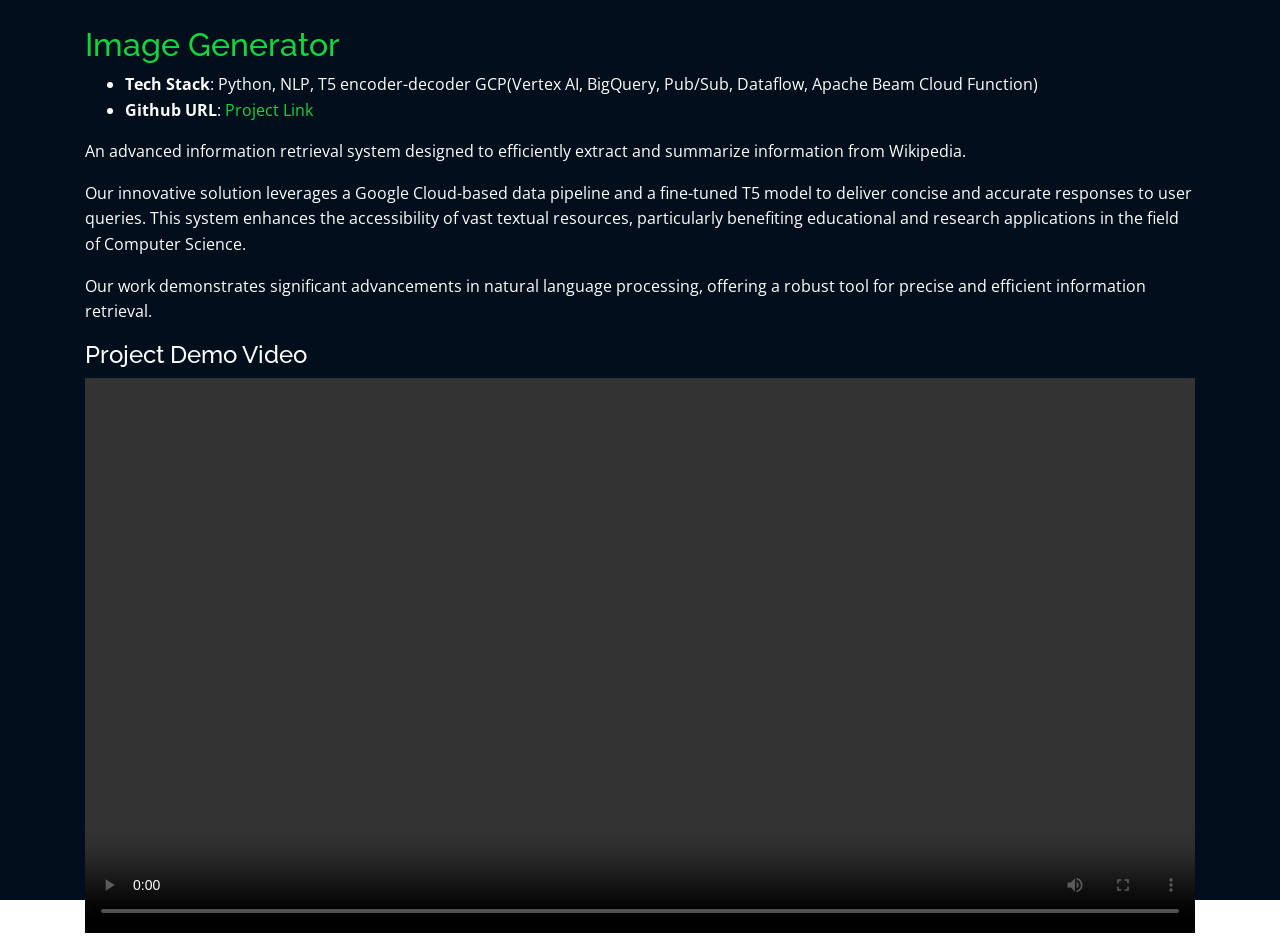
<file: projects/informationretrieval.html>
<!DOCTYPE html>
<html lang="en">
<head>
    <meta charset="utf-8">
    <meta content="width=device-width, initial-scale=1.0" name="viewport">
  
    <title>Image Generator</title>
    <meta content="" name="description">
    <meta content="" name="keywords">
  
    <!-- Favicons -->
    <link href="../assets/img/favicon.png" rel="icon">
    <link href="../assets/img/apple-touch-icon.png" rel="apple-touch-icon">
  
    <!-- Google Fonts -->
    <link href="https://fonts.googleapis.com/css?family=Open+Sans:300,300i,400,400i,600,600i,700,700i|Raleway:300,300i,400,400i,500,500i,600,600i,700,700i" rel="stylesheet">
  
    <!-- Vendor CSS Files -->
    <link href="../assets/vendor/bootstrap/css/bootstrap.min.css" rel="stylesheet">
    <link href="../assets/vendor/icofont/icofont.min.css" rel="stylesheet">
    <link href="../assets/vendor/remixicon/remixicon.css" rel="stylesheet">
    <link href="../assets/vendor/owl.carousel/assets/owl.carousel.min.css" rel="stylesheet">
    <link href="../assets/vendor/boxicons/css/boxicons.min.css" rel="stylesheet">
    <link href="../assets/vendor/venobox/venobox.css" rel="stylesheet">
  
    <!-- Template Main CSS File -->
    <link href="../assets/css/style.css" rel="stylesheet">
  
    <!-- =======================================================
    * Template Name: Personal - v2.2.0
    * Template URL: https://bootstrapmade.com/personal-free-resume-bootstrap-template/
    * Author: BootstrapMade.com
    * License: https://bootstrapmade.com/license/
    ======================================================== -->
</head>
  
<body>
  
<!-- ======= Portfolio Details ======= -->
<main id="main">
  <div id="portfolio-details" class="portfolio-details">
    <div class="container">
      <div class="row">
        <div class="col-lg-12 portfolio-info">
          <br>
          <h2 style="color:#12d640">Image Generator</h2>
          <ul>
            <li><strong>Tech Stack</strong>: Python, NLP, T5 encoder-decoder GCP(Vertex AI, BigQuery, Pub/Sub, Dataflow, Apache Beam Cloud Function)</li>
            <li><strong>Github URL</strong>: <a href="https://github.com/lakshmi-priya-ramisetty/Information-Retrieval" target="_blank">Project Link</a></li>
          </ul>
          <p>An advanced information retrieval system designed to efficiently extract and summarize information from Wikipedia.</p>
          <p>Our innovative solution leverages a Google Cloud-based data pipeline and a fine-tuned T5 model to deliver concise and accurate responses to user queries. This system enhances the accessibility of vast textual resources, particularly benefiting educational and research applications in the field of Computer Science.</p>
          <p>Our work demonstrates significant advancements in natural language processing, offering a robust tool for precise and efficient information retrieval.</p>
          
          <!-- Demo Video -->
          <div class="video-container">
            <h4>Project Demo Video</h4>
            <video width="100%" height="auto" controls>
              <source src="/assets/img/page/demo.mp4" type="video/mp4">
              Your browser does not support the video tag.
            </video>
          </div>
        </div>
      </div>
    </div>
  </div><!-- End Portfolio Details -->
</main><!-- End #main -->
  
<!-- Vendor JS Files -->
<script src="../assets/vendor/jquery/jquery.min.js"></script>
<script src="../assets/vendor/bootstrap/js/bootstrap.bundle.min.js"></script>
<script src="../assets/vendor/jquery.easing/jquery.easing.min.js"></script>
<script src="../assets/vendor/php-email-form/validate.js"></script>
<script src="../assets/vendor/waypoints/jquery.waypoints.min.js"></script>
<script src="../assets/vendor/counterup/counterup.min.js"></script>
<script src="../assets/vendor/owl.carousel/owl.carousel.min.js"></script>
<script src="../assets/vendor/isotope-layout/isotope.pkgd.min.js"></script>
<script src="../assets/vendor/venobox/venobox.min.js"></script>
  
<!-- Template Main JS File -->
<script src="../assets/js/main.js"></script>
  
</body>
</html>
</file>
<file: assets/vendor/venobox/venobox.css>
/* ------ venobox.css --------*/
.vbox-overlay *, .vbox-overlay *:before, .vbox-overlay *:after{
    -webkit-backface-visibility: hidden;
    -webkit-box-sizing:border-box;
    -moz-box-sizing:border-box;
    box-sizing:border-box;
}
.vbox-overlay * { 
    -webkit-backface-visibility: visible;
    backface-visibility: visible;
}
.vbox-overlay{
    display: -webkit-flex;
    display: flex;
    -webkit-flex-direction: column;
    flex-direction: column;
    -webkit-justify-content: center;
    justify-content: center;
    -webkit-align-items: center;
    align-items: center;
    position: fixed;
    left: 0;
    top: 0;
    bottom: 0;
    right: 0;
    z-index: 999999;
}

/* ----- navigation ----- */
.vbox-title{
    width: 100%;
    height: 40px;
    float: left;
    text-align: center;
    line-height: 28px;
    font-size: 12px;
    padding: 6px 50px;
    overflow: hidden;
    position: fixed;
    display: none;
    left: 0;
    z-index: 89;
}
.vbox-close{
    cursor: pointer;
    position: fixed;
    top: -1px;
    right: 0;
    width: 50px;
    height: 40px;
    padding: 6px;
    display: block;
    background-position:10px center;
    overflow: hidden;
    font-size: 24px;
    line-height: 1;
    text-align: center;
    z-index: 99;
}
.vbox-left{
    cursor: pointer;
    position: fixed;
    left: 0;
    height: 40px;
    overflow: hidden;
    line-height: 28px;
    font-size: 12px;
    z-index: 99;
    display: flex;
    align-items:center;
}
.vbox-num{
    display: inline-block;
    margin: 6px 0 6px 15px;
}
/* ----- Social share ----- */
.vbox-share{
    line-height: 28px;
    font-size: 12px;
    overflow: hidden;
    position: fixed;
    left: 0;
    z-index: 98;
    display: flex;
    align-items:center;
    justify-content: center;
    width: 100%;
    text-align: center;
}
.vbox-share svg{
    max-height: 28px;
    width: 28px;
    z-index: 10;
    margin-left: 12px;
    margin-top: 6px;
    margin-bottom: 6px;
    vertical-align: middle;
}


/* ----- navigation ARROWS ----- */
.vbox-next, .vbox-prev{
    position: fixed;
    top: 50%;
    margin-top: -15px;
    overflow: hidden;
    cursor: pointer;
    display: block;
    width: 45px;
    height: 45px;
    z-index: 99;
}
.vbox-next span, .vbox-prev span{
    position: relative;
    width: 20px;
    height: 20px;
    border: 2px solid transparent;
    border-top-color: #B6B6B6;
    border-right-color: #B6B6B6;
    text-indent: -100px;
    position: absolute;
    top: 8px;
    display: block;
}
.vbox-prev{
    left: 15px;
}
.vbox-next{
    right: 15px;
}
.vbox-prev span{
    left: 10px;
    -ms-transform: rotate(-135deg);
    -webkit-transform: rotate(-135deg);
    transform: rotate(-135deg);
}
.vbox-next span{
    -ms-transform: rotate(45deg);
    -webkit-transform: rotate(45deg);
    transform: rotate(45deg);
    right: 10px;
}
/* ------- inline window ------ */
.vbox-inline{
    width: 420px;
    height: 315px;
    height: 70vh;
    padding: 10px;
    background: #fff;
    margin: 0 auto;
    overflow: auto;
    text-align: left;
}
/* ------- Video & iFrames window ------ */
.venoframe{
    max-width: 100%;
    width: 100%;
    border: none;
    width: 100%;
    height: 260px;
    height: 70vh;
}
.venoframe.vbvid{
    height: 260px;
}
@media (min-width: 768px) {
    .venoframe, .vbox-inline{
        width: 90%;
        height: 360px;
        height: 70vh;
    }
    .venoframe.vbvid{
        width: 640px;
        height: 360px;
    }
}
@media (min-width: 992px) {
    .venoframe, .vbox-inline{
        max-width: 1200px;
        width: 80%;
        height: 540px;
        height: 70vh;
    }
    .venoframe.vbvid{
        width: 960px;
        height: 540px;
    }
}
/* 
Please do NOT edit this part! 
or at least read this note: http://i.imgur.com/7C0ws9e.gif
*/
.vbox-open{
    overflow: hidden;
}
.vbox-container{
    position: absolute;
    left: 0;
    right: 0;
    top: 0;
    bottom: 0;
    overflow-x: hidden;
    overflow-y: scroll;
    overflow-scrolling: touch;
    -webkit-overflow-scrolling: touch;
    z-index: 20;
    max-height: 100%;

}

.vbox-content{
    text-align: center;
    float: left;
    width: 100%;
    position: relative;
    overflow: hidden;
    padding: 20px 4%;
}
.vbox-container img{
    max-width: 100%;
    height: auto;
}
.vbox-figlio{
    box-shadow: 0 0 12px rgba(0,0,0,0.19), 0 6px 6px rgba(0,0,0,0.23);
    max-width: 100%;
    text-align: initial;
}
img.vbox-figlio{
    -webkit-user-select: none;
-khtml-user-select: none;
-moz-user-select: none;
-o-user-select: none;
user-select: none;
}
.vbox-content.swipe-left{
    margin-left: -200px !important;
}
.vbox-content.swipe-right{
    margin-left: 200px !important;
}
.vbox-animated{
    webkit-transition: margin 300ms ease-out;
    transition: margin 300ms ease-out;
}

/* ---------- preloader ----------
 * SPINKIT 
 * http://tobiasahlin.com/spinkit/
-------------------------------- */
.sk-double-bounce,.sk-rotating-plane{width:40px;height:40px;margin:40px auto}.sk-rotating-plane{background-color:#333;-webkit-animation:sk-rotatePlane 1.2s infinite ease-in-out;animation:sk-rotatePlane 1.2s infinite ease-in-out}@-webkit-keyframes sk-rotatePlane{0%{-webkit-transform:perspective(120px) rotateX(0) rotateY(0);transform:perspective(120px) rotateX(0) rotateY(0)}50%{-webkit-transform:perspective(120px) rotateX(-180.1deg) rotateY(0);transform:perspective(120px) rotateX(-180.1deg) rotateY(0)}100%{-webkit-transform:perspective(120px) rotateX(-180deg) rotateY(-179.9deg);transform:perspective(120px) rotateX(-180deg) rotateY(-179.9deg)}}@keyframes sk-rotatePlane{0%{-webkit-transform:perspective(120px) rotateX(0) rotateY(0);transform:perspective(120px) rotateX(0) rotateY(0)}50%{-webkit-transform:perspective(120px) rotateX(-180.1deg) rotateY(0);transform:perspective(120px) rotateX(-180.1deg) rotateY(0)}100%{-webkit-transform:perspective(120px) rotateX(-180deg) rotateY(-179.9deg);transform:perspective(120px) rotateX(-180deg) rotateY(-179.9deg)}}.sk-double-bounce{position:relative}.sk-double-bounce .sk-child{width:100%;height:100%;border-radius:50%;background-color:#333;opacity:.6;position:absolute;top:0;left:0;-webkit-animation:sk-doubleBounce 2s infinite ease-in-out;animation:sk-doubleBounce 2s infinite ease-in-out}.sk-chasing-dots .sk-child,.sk-spinner-pulse,.sk-three-bounce .sk-child{background-color:#333;border-radius:100%}.sk-double-bounce .sk-double-bounce2{-webkit-animation-delay:-1s;animation-delay:-1s}@-webkit-keyframes sk-doubleBounce{0%,100%{-webkit-transform:scale(0);transform:scale(0)}50%{-webkit-transform:scale(1);transform:scale(1)}}@keyframes sk-doubleBounce{0%,100%{-webkit-transform:scale(0);transform:scale(0)}50%{-webkit-transform:scale(1);transform:scale(1)}}.sk-wave{margin:40px auto;width:50px;height:40px;text-align:center;font-size:10px}.sk-wave .sk-rect{background-color:#333;height:100%;width:6px;display:inline-block;-webkit-animation:sk-waveStretchDelay 1.2s infinite ease-in-out;animation:sk-waveStretchDelay 1.2s infinite ease-in-out}.sk-wave .sk-rect1{-webkit-animation-delay:-1.2s;animation-delay:-1.2s}.sk-wave .sk-rect2{-webkit-animation-delay:-1.1s;animation-delay:-1.1s}.sk-wave .sk-rect3{-webkit-animation-delay:-1s;animation-delay:-1s}.sk-wave .sk-rect4{-webkit-animation-delay:-.9s;animation-delay:-.9s}.sk-wave .sk-rect5{-webkit-animation-delay:-.8s;animation-delay:-.8s}@-webkit-keyframes sk-waveStretchDelay{0%,100%,40%{-webkit-transform:scaleY(.4);transform:scaleY(.4)}20%{-webkit-transform:scaleY(1);transform:scaleY(1)}}@keyframes sk-waveStretchDelay{0%,100%,40%{-webkit-transform:scaleY(.4);transform:scaleY(.4)}20%{-webkit-transform:scaleY(1);transform:scaleY(1)}}.sk-wandering-cubes{margin:40px auto;width:40px;height:40px;position:relative}.sk-wandering-cubes .sk-cube{background-color:#333;width:10px;height:10px;position:absolute;top:0;left:0;-webkit-animation:sk-wanderingCube 1.8s ease-in-out -1.8s infinite both;animation:sk-wanderingCube 1.8s ease-in-out -1.8s infinite both}.sk-chasing-dots,.sk-spinner-pulse{width:40px;height:40px;margin:40px auto}.sk-wandering-cubes .sk-cube2{-webkit-animation-delay:-.9s;animation-delay:-.9s}@-webkit-keyframes sk-wanderingCube{0%{-webkit-transform:rotate(0);transform:rotate(0)}25%{-webkit-transform:translateX(30px) rotate(-90deg) scale(.5);transform:translateX(30px) rotate(-90deg) scale(.5)}50%{-webkit-transform:translateX(30px) translateY(30px) rotate(-179deg);transform:translateX(30px) translateY(30px) rotate(-179deg)}50.1%{-webkit-transform:translateX(30px) translateY(30px) rotate(-180deg);transform:translateX(30px) translateY(30px) rotate(-180deg)}75%{-webkit-transform:translateX(0) translateY(30px) rotate(-270deg) scale(.5);transform:translateX(0) translateY(30px) rotate(-270deg) scale(.5)}100%{-webkit-transform:rotate(-360deg);transform:rotate(-360deg)}}@keyframes sk-wanderingCube{0%{-webkit-transform:rotate(0);transform:rotate(0)}25%{-webkit-transform:translateX(30px) rotate(-90deg) scale(.5);transform:translateX(30px) rotate(-90deg) scale(.5)}50%{-webkit-transform:translateX(30px) translateY(30px) rotate(-179deg);transform:translateX(30px) translateY(30px) rotate(-179deg)}50.1%{-webkit-transform:translateX(30px) translateY(30px) rotate(-180deg);transform:translateX(30px) translateY(30px) rotate(-180deg)}75%{-webkit-transform:translateX(0) translateY(30px) rotate(-270deg) scale(.5);transform:translateX(0) translateY(30px) rotate(-270deg) scale(.5)}100%{-webkit-transform:rotate(-360deg);transform:rotate(-360deg)}}.sk-spinner-pulse{-webkit-animation:sk-pulseScaleOut 1s infinite ease-in-out;animation:sk-pulseScaleOut 1s infinite ease-in-out}@-webkit-keyframes sk-pulseScaleOut{0%{-webkit-transform:scale(0);transform:scale(0)}100%{-webkit-transform:scale(1);transform:scale(1);opacity:0}}@keyframes sk-pulseScaleOut{0%{-webkit-transform:scale(0);transform:scale(0)}100%{-webkit-transform:scale(1);transform:scale(1);opacity:0}}.sk-chasing-dots{position:relative;text-align:center;-webkit-animation:sk-chasingDotsRotate 2s infinite linear;animation:sk-chasingDotsRotate 2s infinite linear}.sk-chasing-dots .sk-child{width:60%;height:60%;display:inline-block;position:absolute;top:0;-webkit-animation:sk-chasingDotsBounce 2s infinite ease-in-out;animation:sk-chasingDotsBounce 2s infinite ease-in-out}.sk-chasing-dots .sk-dot2{top:auto;bottom:0;-webkit-animation-delay:-1s;animation-delay:-1s}@-webkit-keyframes sk-chasingDotsRotate{100%{-webkit-transform:rotate(360deg);transform:rotate(360deg)}}@keyframes sk-chasingDotsRotate{100%{-webkit-transform:rotate(360deg);transform:rotate(360deg)}}@-webkit-keyframes sk-chasingDotsBounce{0%,100%{-webkit-transform:scale(0);transform:scale(0)}50%{-webkit-transform:scale(1);transform:scale(1)}}@keyframes sk-chasingDotsBounce{0%,100%{-webkit-transform:scale(0);transform:scale(0)}50%{-webkit-transform:scale(1);transform:scale(1)}}.sk-three-bounce{margin:40px auto;width:80px;text-align:center}.sk-three-bounce .sk-child{width:20px;height:20px;display:inline-block;-webkit-animation:sk-three-bounce 1.4s ease-in-out 0s infinite both;animation:sk-three-bounce 1.4s ease-in-out 0s infinite both}.sk-circle .sk-child:before,.sk-fading-circle .sk-circle:before{display:block;border-radius:100%;content:'';background-color:#333}.sk-three-bounce .sk-bounce1{-webkit-animation-delay:-.32s;animation-delay:-.32s}.sk-three-bounce .sk-bounce2{-webkit-animation-delay:-.16s;animation-delay:-.16s}@-webkit-keyframes sk-three-bounce{0%,100%,80%{-webkit-transform:scale(0);transform:scale(0)}40%{-webkit-transform:scale(1);transform:scale(1)}}@keyframes sk-three-bounce{0%,100%,80%{-webkit-transform:scale(0);transform:scale(0)}40%{-webkit-transform:scale(1);transform:scale(1)}}.sk-circle{margin:40px auto;width:40px;height:40px;position:relative}.sk-circle .sk-child{width:100%;height:100%;position:absolute;left:0;top:0}.sk-circle .sk-child:before{margin:0 auto;width:15%;height:15%;-webkit-animation:sk-circleBounceDelay 1.2s infinite ease-in-out both;animation:sk-circleBounceDelay 1.2s infinite ease-in-out both}.sk-circle .sk-circle2{-webkit-transform:rotate(30deg);-ms-transform:rotate(30deg);transform:rotate(30deg)}.sk-circle .sk-circle3{-webkit-transform:rotate(60deg);-ms-transform:rotate(60deg);transform:rotate(60deg)}.sk-circle .sk-circle4{-webkit-transform:rotate(90deg);-ms-transform:rotate(90deg);transform:rotate(90deg)}.sk-circle .sk-circle5{-webkit-transform:rotate(120deg);-ms-transform:rotate(120deg);transform:rotate(120deg)}.sk-circle .sk-circle6{-webkit-transform:rotate(150deg);-ms-transform:rotate(150deg);transform:rotate(150deg)}.sk-circle .sk-circle7{-webkit-transform:rotate(180deg);-ms-transform:rotate(180deg);transform:rotate(180deg)}.sk-circle .sk-circle8{-webkit-transform:rotate(210deg);-ms-transform:rotate(210deg);transform:rotate(210deg)}.sk-circle .sk-circle9{-webkit-transform:rotate(240deg);-ms-transform:rotate(240deg);transform:rotate(240deg)}.sk-circle .sk-circle10{-webkit-transform:rotate(270deg);-ms-transform:rotate(270deg);transform:rotate(270deg)}.sk-circle .sk-circle11{-webkit-transform:rotate(300deg);-ms-transform:rotate(300deg);transform:rotate(300deg)}.sk-circle .sk-circle12{-webkit-transform:rotate(330deg);-ms-transform:rotate(330deg);transform:rotate(330deg)}.sk-circle .sk-circle2:before{-webkit-animation-delay:-1.1s;animation-delay:-1.1s}.sk-circle .sk-circle3:before{-webkit-animation-delay:-1s;animation-delay:-1s}.sk-circle .sk-circle4:before{-webkit-animation-delay:-.9s;animation-delay:-.9s}.sk-circle .sk-circle5:before{-webkit-animation-delay:-.8s;animation-delay:-.8s}.sk-circle .sk-circle6:before{-webkit-animation-delay:-.7s;animation-delay:-.7s}.sk-circle .sk-circle7:before{-webkit-animation-delay:-.6s;animation-delay:-.6s}.sk-circle .sk-circle8:before{-webkit-animation-delay:-.5s;animation-delay:-.5s}.sk-circle .sk-circle9:before{-webkit-animation-delay:-.4s;animation-delay:-.4s}.sk-circle .sk-circle10:before{-webkit-animation-delay:-.3s;animation-delay:-.3s}.sk-circle .sk-circle11:before{-webkit-animation-delay:-.2s;animation-delay:-.2s}.sk-circle .sk-circle12:before{-webkit-animation-delay:-.1s;animation-delay:-.1s}@-webkit-keyframes sk-circleBounceDelay{0%,100%,80%{-webkit-transform:scale(0);transform:scale(0)}40%{-webkit-transform:scale(1);transform:scale(1)}}@keyframes sk-circleBounceDelay{0%,100%,80%{-webkit-transform:scale(0);transform:scale(0)}40%{-webkit-transform:scale(1);transform:scale(1)}}.sk-cube-grid{width:40px;height:40px;margin:40px auto}.sk-cube-grid .sk-cube{width:33.33%;height:33.33%;background-color:#333;float:left;-webkit-animation:sk-cubeGridScaleDelay 1.3s infinite ease-in-out;animation:sk-cubeGridScaleDelay 1.3s infinite ease-in-out}.sk-cube-grid .sk-cube1{-webkit-animation-delay:.2s;animation-delay:.2s}.sk-cube-grid .sk-cube2{-webkit-animation-delay:.3s;animation-delay:.3s}.sk-cube-grid .sk-cube3{-webkit-animation-delay:.4s;animation-delay:.4s}.sk-cube-grid .sk-cube4{-webkit-animation-delay:.1s;animation-delay:.1s}.sk-cube-grid .sk-cube5{-webkit-animation-delay:.2s;animation-delay:.2s}.sk-cube-grid .sk-cube6{-webkit-animation-delay:.3s;animation-delay:.3s}.sk-cube-grid .sk-cube7{-webkit-animation-delay:0ms;animation-delay:0ms}.sk-cube-grid .sk-cube8{-webkit-animation-delay:.1s;animation-delay:.1s}.sk-cube-grid .sk-cube9{-webkit-animation-delay:.2s;animation-delay:.2s}@-webkit-keyframes sk-cubeGridScaleDelay{0%,100%,70%{-webkit-transform:scale3D(1,1,1);transform:scale3D(1,1,1)}35%{-webkit-transform:scale3D(0,0,1);transform:scale3D(0,0,1)}}@keyframes sk-cubeGridScaleDelay{0%,100%,70%{-webkit-transform:scale3D(1,1,1);transform:scale3D(1,1,1)}35%{-webkit-transform:scale3D(0,0,1);transform:scale3D(0,0,1)}}.sk-fading-circle{margin:40px auto;width:40px;height:40px;position:relative}.sk-fading-circle .sk-circle{width:100%;height:100%;position:absolute;left:0;top:0}.sk-fading-circle .sk-circle:before{margin:0 auto;width:15%;height:15%;-webkit-animation:sk-circleFadeDelay 1.2s infinite ease-in-out both;animation:sk-circleFadeDelay 1.2s infinite ease-in-out both}.sk-fading-circle .sk-circle2{-webkit-transform:rotate(30deg);-ms-transform:rotate(30deg);transform:rotate(30deg)}.sk-fading-circle .sk-circle3{-webkit-transform:rotate(60deg);-ms-transform:rotate(60deg);transform:rotate(60deg)}.sk-fading-circle .sk-circle4{-webkit-transform:rotate(90deg);-ms-transform:rotate(90deg);transform:rotate(90deg)}.sk-fading-circle .sk-circle5{-webkit-transform:rotate(120deg);-ms-transform:rotate(120deg);transform:rotate(120deg)}.sk-fading-circle .sk-circle6{-webkit-transform:rotate(150deg);-ms-transform:rotate(150deg);transform:rotate(150deg)}.sk-fading-circle .sk-circle7{-webkit-transform:rotate(180deg);-ms-transform:rotate(180deg);transform:rotate(180deg)}.sk-fading-circle .sk-circle8{-webkit-transform:rotate(210deg);-ms-transform:rotate(210deg);transform:rotate(210deg)}.sk-fading-circle .sk-circle9{-webkit-transform:rotate(240deg);-ms-transform:rotate(240deg);transform:rotate(240deg)}.sk-fading-circle .sk-circle10{-webkit-transform:rotate(270deg);-ms-transform:rotate(270deg);transform:rotate(270deg)}.sk-fading-circle .sk-circle11{-webkit-transform:rotate(300deg);-ms-transform:rotate(300deg);transform:rotate(300deg)}.sk-fading-circle .sk-circle12{-webkit-transform:rotate(330deg);-ms-transform:rotate(330deg);transform:rotate(330deg)}.sk-fading-circle .sk-circle2:before{-webkit-animation-delay:-1.1s;animation-delay:-1.1s}.sk-fading-circle .sk-circle3:before{-webkit-animation-delay:-1s;animation-delay:-1s}.sk-fading-circle .sk-circle4:before{-webkit-animation-delay:-.9s;animation-delay:-.9s}.sk-fading-circle .sk-circle5:before{-webkit-animation-delay:-.8s;animation-delay:-.8s}.sk-fading-circle .sk-circle6:before{-webkit-animation-delay:-.7s;animation-delay:-.7s}.sk-fading-circle .sk-circle7:before{-webkit-animation-delay:-.6s;animation-delay:-.6s}.sk-fading-circle .sk-circle8:before{-webkit-animation-delay:-.5s;animation-delay:-.5s}.sk-fading-circle .sk-circle9:before{-webkit-animation-delay:-.4s;animation-delay:-.4s}.sk-fading-circle .sk-circle10:before{-webkit-animation-delay:-.3s;animation-delay:-.3s}.sk-fading-circle .sk-circle11:before{-webkit-animation-delay:-.2s;animation-delay:-.2s}.sk-fading-circle .sk-circle12:before{-webkit-animation-delay:-.1s;animation-delay:-.1s}@-webkit-keyframes sk-circleFadeDelay{0%,100%,39%{opacity:0}40%{opacity:1}}@keyframes sk-circleFadeDelay{0%,100%,39%{opacity:0}40%{opacity:1}}.sk-folding-cube{margin:40px auto;width:40px;height:40px;position:relative;-webkit-transform:rotateZ(45deg);transform:rotateZ(45deg)}.sk-folding-cube .sk-cube{float:left;width:50%;height:50%;position:relative;-webkit-transform:scale(1.1);-ms-transform:scale(1.1);transform:scale(1.1)}.sk-folding-cube .sk-cube:before{content:'';position:absolute;top:0;left:0;width:100%;height:100%;background-color:#333;-webkit-animation:sk-foldCubeAngle 2.4s infinite linear both;animation:sk-foldCubeAngle 2.4s infinite linear both;-webkit-transform-origin:100% 100%;-ms-transform-origin:100% 100%;transform-origin:100% 100%}.sk-folding-cube .sk-cube2{-webkit-transform:scale(1.1) rotateZ(90deg);transform:scale(1.1) rotateZ(90deg)}.sk-folding-cube .sk-cube3{-webkit-transform:scale(1.1) rotateZ(180deg);transform:scale(1.1) rotateZ(180deg)}.sk-folding-cube .sk-cube4{-webkit-transform:scale(1.1) rotateZ(270deg);transform:scale(1.1) rotateZ(270deg)}.sk-folding-cube .sk-cube2:before{-webkit-animation-delay:.3s;animation-delay:.3s}.sk-folding-cube .sk-cube3:before{-webkit-animation-delay:.6s;animation-delay:.6s}.sk-folding-cube .sk-cube4:before{-webkit-animation-delay:.9s;animation-delay:.9s}@-webkit-keyframes sk-foldCubeAngle{0%,10%{-webkit-transform:perspective(140px) rotateX(-180deg);transform:perspective(140px) rotateX(-180deg);opacity:0}25%,75%{-webkit-transform:perspective(140px) rotateX(0);transform:perspective(140px) rotateX(0);opacity:1}100%,90%{-webkit-transform:perspective(140px) rotateY(180deg);transform:perspective(140px) rotateY(180deg);opacity:0}}@keyframes sk-foldCubeAngle{0%,10%{-webkit-transform:perspective(140px) rotateX(-180deg);transform:perspective(140px) rotateX(-180deg);opacity:0}25%,75%{-webkit-transform:perspective(140px) rotateX(0);transform:perspective(140px) rotateX(0);opacity:1}100%,90%{-webkit-transform:perspective(140px) rotateY(180deg);transform:perspective(140px) rotateY(180deg);opacity:0}}
</file>
<file: assets/css/style.css>
/**
* Template Name: Personal - v2.1.0
* Template URL: https://bootstrapmade.com/personal-free-resume-bootstrap-template/
* Author: BootstrapMade.com
* License: https://bootstrapmade.com/license/
*/

/*--------------------------------------------------------------
# General
--------------------------------------------------------------*/
body {
  font-family: "Open Sans", sans-serif;
  color: #fff;
  position: relative;
  background: transparent;
  line-height: 1.6;
}

body::before {
  content: "";
  position: fixed;
  background: #010e1b;
  background-size: cover;
  left: 0;
  right: 0;
  top: 0;
  height: 100vh;
}

@media (min-width: 1024px) {
  body::before {
    background-attachment: fixed;
  }
}

a {
  color: #12d640;
}

a:hover {
  color: #12d640;
  text-decoration: none;
}

/* Visible keyboard focus indicator for accessibility */
a:focus-visible,
button:focus-visible,
.mobile-nav-toggle:focus-visible,
#portfolio-flters li:focus-visible {
  outline: 2px solid #12d640;
  outline-offset: 2px;
  border-radius: 2px;
}

/* Skip-to-content link: hidden until keyboard-focused */
.skip-link {
  position: absolute;
  left: 8px;
  top: -48px;
  z-index: 10000;
  padding: 10px 16px;
  background: #12d640;
  color: #010e1b;
  font-weight: 600;
  border-radius: 4px;
  transition: top 0.2s ease-in-out;
}

.skip-link:focus {
  top: 8px;
  color: #010e1b;
}

.portfolio-title {
  text-align: center;
  font-size: 18px;
  margin-bottom: 10px;
}

h1, h2, h3, h4, h5, h6 {
  font-family: "Raleway", sans-serif;
}

/*--------------------------------------------------------------
# Header
--------------------------------------------------------------*/
#header {
  transition: ease-in-out 0s;
  position: relative;
  height: 100vh;
  display: flex;
  align-items: center;
  z-index: 997;
  overflow-y: auto;
}

#header * {
  transition: ease-in-out 0s;
}

#header h1 {
  font-size: 48px;
  margin-top: 0px;
  padding: 0;
  line-height: 1;
  font-weight: 700;
  font-family: "Poppins", sans-serif;
}

#header h1 a, #header h1 a:hover {
  color: #dee2e6;
  line-height: 1;
  display: inline-block;
}

#header h2 {
  font-size: 24px;
  margin-top: 20px;
  color: #12d640;
}

#header h2 span {
  color: #ffc107;
  border-bottom: 2px solid #1c7d32;
  padding-bottom: 6px;
}

#header img {
  padding: 0;
  margin: 0;
}

#header .social-links {
  margin-top: 40px;
  display: flex;
}

#header .social-links a {
  font-size: 16px;
  display: flex;
  justify-content: center;
  align-items: center;
  background: rgba(255, 255, 255, 0.1);
  color: #fff;
  line-height: 1;
  margin-right: 8px;
  border-radius: 50%;
  width: 40px;
  height: 40px;
}

#header .social-links a:hover {
  background: #1c7d32;
}

@media (max-width: 992px) {
  #header h1 {
    font-size: 36px;
  }
  #header h2 {
    font-size: 20px;
    line-height: 30px;
  }
  #header .social-links {
    margin-top: 15px;
  }
  #header .container {
    display: flex;
    flex-direction: column;
    align-items: center;
  }
}

/*--------------------------------------------------------------
# Navigation Menu
--------------------------------------------------------------*/
/* Desktop Navigation */
.nav-menu {
  margin-top: 35px;
}

.nav-menu ul {
  display: flex;
  margin: 0;
  padding: 0;
  list-style: none;
}

.nav-menu li + li {
  margin-left: 30px;
}

.nav-menu a {
  display: block;
  position: relative;
  color: #fff;
  font-size: 19px;
  font-family: "Poppins", sans-serif;
  font-weight: 400;
}

.nav-menu a:before {
  content: "";
  position: absolute;
  width: 0;
  height: 2px;
  bottom: -4px;
  left: 0;
  background-color: #9e7f25;
  visibility: hidden;
  width: 0px;
  transition: all 0.3s ease-in-out 0s;
}

.nav-menu a:hover:before, .nav-menu li:hover > a:before, .nav-menu .active > a:before {
  visibility: visible;
  width: 25px;
}

.nav-menu a:hover, .nav-menu .active > a, .nav-menu li:hover > a {
  color: #12d640;
  text-decoration: none;
}

/* Mobile Navigation */
.mobile-nav-toggle {
  position: fixed;
  right: 15px;
  top: 15px;
  z-index: 9998;
  border: 0;
  background: none;
  font-size: 24px;
  transition: all 0.4s;
  outline: none;
  line-height: 1;
  cursor: pointer;
  text-align: right;
}

.mobile-nav-toggle i {
  color: #fff;
}

.mobile-nav {
  position: fixed;
  top: 55px;
  right: 15px;
  bottom: 15px;
  left: 15px;
  z-index: 9999;
  overflow-y: auto;
  background: rgba(0, 0, 0, 0.7);
  transition: all ease-in-out 0.3s;
  opacity: 0;
  visibility: hidden;
  border-radius: 10px;
  padding: 10px 0;
  border: 2px solid rgba(255, 255, 255, 0.12);
}

.mobile-nav * {
  margin: 0;
  padding: 0;
  list-style: none;
}

.mobile-nav a {
  display: block;
  position: relative;
  color: #fff;
  padding: 10px 20px;
  font-weight: 500;
  outline: none;
}

.mobile-nav a:hover, .mobile-nav .active > a, .mobile-nav li:hover > a {
  color: #12d640;
  text-decoration: none;
}

.mobile-nav-overly {
  width: 100%;
  height: 100%;
  z-index: 9997;
  top: 0;
  left: 0;
  position: fixed;
  background: rgba(9, 9, 9, 0.6);
  overflow: hidden;
  display: none;
  transition: ease-in-out 0s;
}

.mobile-nav-active {
  overflow: hidden;
}

.mobile-nav-active .mobile-nav {
  opacity: 1;
  visibility: visible;
}

.mobile-nav-active .mobile-nav-toggle i {
  color: #fff;
}

/* Header Top */
#header.header-top {
  height: 90px;
  position: fixed;
  left: 0;
  top: 0;
  right: 0;
  background: #09203a;
}

#header.header-top .social-links, #header.header-top h2 {
  display: none;
}

#header.header-top h1 {
  margin-right: auto;
  font-size: 26px;
}

#header.header-top .container {
  display: flex;
  align-items: center;
}

#header.header-top .nav-menu {
  margin: 0;
}

@media (max-width: 768px) {
  #header.header-top {
    height: 60px;
  }
  #header.header-top h1 {
    font-size: 20px;
    white-space: nowrap;
    overflow: hidden;
    text-overflow: ellipsis;
  }
}

/*--------------------------------------------------------------
# Sections General
--------------------------------------------------------------*/
section {
  overflow: hidden;
  position: absolute;
  width: 100%;
  top: 140px;
  bottom: 100%;
  opacity: 0;
  z-index: 2;
}

section.section-show {
  top: 70px;
  bottom: auto;
  opacity: 1;
  padding-bottom: 0px;
}

section .container {
  background: rgba(0, 0, 0, 0);
  padding: 30px;
}

@media (max-width: 768px) {
  section {
    top: 120px;
  }
  section.section-show {
    top: 80px;
  }
}

.section-title h2 {
  font-size: 14px;
  font-weight: 500;
  padding: 0;
  line-height: 1px;
  margin: 0 0 20px 0;
  letter-spacing: 2px;
  text-transform: uppercase;
  color: #dee2e6;
  font-family: "Poppins", sans-serif;
}

.section-title h2::after {
  content: "";
  width: 120px;
  height: 1px;
  display: inline-block;
  background: #dee2e6;
  margin: 4px 10px;
}

.section-title p {
  margin: 0;
  margin: -15px 0 15px 0;
  font-size: 36px;
  font-weight: 700;
  text-transform: uppercase;
  font-family: "Poppins", sans-serif;
  color: #fff;
}

/*--------------------------------------------------------------
# About
--------------------------------------------------------------*/
.about-me .content h3 {
  font-weight: 700;
  font-size: 26px;
  color: #1c7d32;
}

.about-me .content ul {
  list-style: none;
  padding: 0;
}

.about-me .content ul li {
  padding-bottom: 10px;
}

.about-me .content ul i {
  font-size: 20px;
  padding-right: 2px;
  color: #1c7d32;
}

.about-me .content p:last-child {
  margin-bottom: 0;
}

/*--------------------------------------------------------------
# Counts
--------------------------------------------------------------*/
.counts {
  padding: 70px 0 60px;
}

.counts .count-box {
  padding: 30px 30px 25px 30px;
  width: 100%;
  position: relative;
  text-align: center;
  background: rgba(255, 255, 255, 0.08);
}

.counts .count-box i {
  position: absolute;
  top: -25px;
  left: 50%;
  transform: translateX(-50%);
  font-size: 24px;
  background: rgba(255, 255, 255, 0.1);
  padding: 12px;
  color: #1c7d32;
  border-radius: 50px;
}

.counts .count-box span {
  font-size: 36px;
  display: block;
  font-weight: 600;
  color: #fff;
}

.counts .count-box p {
  padding: 0;
  margin: 0;
  font-family: "Raleway", sans-serif;
  font-size: 14px;
}

/*--------------------------------------------------------------
# Skills
--------------------------------------------------------------*/
.skills .progress {
  height: 50px;
  display: block;
  background: none;
}

.skills .progress .skill {
  padding: 0;
  margin: 0 0 6px 0;
  text-transform: uppercase;
  display: block;
  font-weight: 600;
  font-family: "Poppins", sans-serif;
  color: #fff;
}

.skills .progress .skill .val {
  float: right;
  font-style: normal;
}

.skills .progress-bar-wrap {
  background: rgba(255, 255, 255, 0.15);
}

.skills .progress-bar {
  width: 1px;
  height: 10px;
  transition: .9s;
  background-color: #1c7d32;
}

/*--------------------------------------------------------------
# Interests
--------------------------------------------------------------*/
.interests .icon-box {
  display: flex;
  align-items: center;
  padding: 20px;
  background: #09203a;
  transition: ease-in-out 0.3s;
}


.interests .icon-box i {
  font-size: 32px;
  padding-right: 10px;
  line-height: 1;
}

.interests .icon-box h3 {
  font-weight: 700;
  margin: 0;
  padding: 0;
  line-height: 1;
  font-size: 16px;
  color: #fff;
}

.interests .icon-box:hover {
  background: #042b56eb;
}

/*--------------------------------------------------------------
# Testimonials
--------------------------------------------------------------*/
.testimonials .testimonial-item {
  box-sizing: content-box;
  min-height: 320px;
}

.testimonials .testimonial-item .testimonial-img {
  width: 90px;
  border-radius: 50%;
  margin: -40px 0 0 40px;
  position: relative;
  z-index: 2;
  border: 6px solid rgba(255, 255, 255, 0.12);
}

.testimonials .testimonial-item h3 {
  font-size: 18px;
  font-weight: bold;
  margin: 10px 0 5px 45px;
  color: #fff;
}

.testimonials .testimonial-item h4 {
  font-size: 14px;
  color: #b8c4d0;
  margin: 0 0 0 45px;
}

.testimonials .testimonial-item .quote-icon-left, .testimonials .testimonial-item .quote-icon-right {
  color: rgba(255, 255, 255, 0.25);
  font-size: 26px;
}

.testimonials .testimonial-item .quote-icon-left {
  display: inline-block;
  left: -5px;
  position: relative;
}

.testimonials .testimonial-item .quote-icon-right {
  display: inline-block;
  right: -5px;
  position: relative;
  top: 10px;
}

.testimonials .testimonial-item p {
  font-style: italic;
  margin: 0 15px 0 15px;
  padding: 20px 20px 60px 20px;
  background: rgba(255, 255, 255, 0.1);
  position: relative;
  border-radius: 6px;
  position: relative;
  z-index: 1;
}

.blog-wrap img {
  width: 100%;
  height: 300px;
  object-fit: cover;
}

.testimonials .owl-nav, .testimonials .owl-dots {
  margin-top: 5px;
  text-align: center;
}

.testimonials .owl-dot {
  display: inline-block;
  margin: 0 5px;
  width: 12px;
  height: 12px;
  border-radius: 50%;
  background-color: rgba(255, 255, 255, 0.3) !important;
}

.testimonials .owl-dot.active {
  background-color: #1c7d32 !important;
}

@media (max-width: 767px) {
  .testimonials {
    margin: 30px 10px;
  }
}

/*--------------------------------------------------------------
# Resume
--------------------------------------------------------------*/
.resume .resume-title {
  font-size: 26px;
  font-weight: 700;
  margin-top: 20px;
  margin-bottom: 20px;
  color: #fff;
}

.resume .resume-item {
  padding: 0 0 20px 20px;
  margin-top: -2px;
  border-left: 2px solid rgba(255, 255, 255, 0.2);
  position: relative;
}

.resume .resume-item h4 {
  line-height: 18px;
  font-size: 18px;
  font-weight: 600;
  text-transform: uppercase;
  font-family: "Poppins", sans-serif;
  color: #1c7d32;
  margin-bottom: 10px;
}

.resume .resume-item h5 {
  font-size: 16px;
  background: rgba(255, 255, 255, 0.15);
  padding: 5px 15px;
  display: inline-block;
  font-weight: 600;
  margin-bottom: 10px;
}

.resume .resume-item ul {
  padding-left: 20px;
}

.resume .resume-item ul li {
  padding-bottom: 10px;
}

.resume .resume-item:last-child {
  padding-bottom: 0;
}

.resume .resume-item::before {
  content: "";
  position: absolute;
  width: 16px;
  height: 16px;
  border-radius: 50px;
  left: -9px;
  top: 0;
  background: #9e7f25;
  border: 2px solid #9e7f25;
}

/*--------------------------------------------------------------
# Services
--------------------------------------------------------------*/
.services .icon-box {
  text-align: center;
  background: #09203a;
  padding: 40px 40px;
  transition: all ease-in-out 0.3s;
  margin: 10px;
}

.services .icon-box .icon {
  margin: 0 auto;
  width: 64px;
  height: 64px;
  background: #1c7d32;
  border-radius: 5px;
  transition: all .3s ease-out 0s;
  display: flex;
  align-items: center;
  justify-content: center;
  margin-bottom: 20px;
  transform-style: preserve-3d;
}

.services .icon-box .icon i {
  color: #fff;
  font-size: 28px;
}

.services .icon-box .icon::before {
  position: absolute;
  content: '';
  left: -8px;
  top: -8px;
  height: 100%;
  width: 100%;
  background: rgba(255, 255, 255, 0.15);
  border-radius: 5px;
  transition: all .3s ease-out 0s;
  transform: translateZ(-1px);
}

.services .icon-box h4 {
  font-weight: 700;
  margin-bottom: 15px;
  font-size: 24px;
}

.services .icon-box h4 a {
  color: #fff;
}

.services .icon-box p {
  line-height: 24px;
  font-size: 14px;
  margin-bottom: 0;
}

.services .icon-box:hover {
  background: #042e5f;
  border-color: #1c7d32;
}

.services .icon-box:hover .icon {
  background: #fff;
}

.services .icon-box:hover .icon i {
  color: #1c7d32;
}

.services .icon-box:hover .icon::before {
  background: #35e888;
}

.services .icon-box:hover h4 a, .services .icon-box:hover p {
  color: #12d640;
}

/*--------------------------------------------------------------
# Skills (dark cards + per-logo light chips)
--------------------------------------------------------------*/
/* The skill cards inherit the dark .services .icon-box background.
   Each vendor logo sits on its own white chip so colored/dark-text
   logos stay legible against the dark theme. */
#skills .icon-box {
  text-align: left;
  padding: 22px 24px;
}
#skills .icon-box h4 {
  margin-bottom: 16px;
}
#skills .icon-box p {
  margin-bottom: 0;
  line-height: 1;
}
#skills .icon-box img {
  background: #fff;
  border-radius: 8px;
  padding: 7px 11px;
  margin: 6px 8px 6px 0;
  vertical-align: middle;
  box-shadow: 0 1px 4px rgba(0, 0, 0, 0.3);
  box-sizing: content-box;
}
#skills .icon-box:hover img {
  box-shadow: 0 2px 8px rgba(18, 214, 64, 0.25);
}

/*--------------------------------------------------------------
# Portfolio
--------------------------------------------------------------*/
.portfolio .portfolio-item {
  margin-bottom: 30px;
}

.portfolio #portfolio-flters {
  padding: 0;
  margin: 0 auto 15px auto;
  list-style: none;
  text-align: center;
  border-radius: 50px;
  padding: 2px 15px;
}

.portfolio #portfolio-flters li {
  cursor: pointer;
  display: inline-block;
  padding: 8px 16px 10px 16px;
  font-size: 14px;
  font-weight: 600;
  line-height: 1;
  text-transform: uppercase;
  color: #fff;
  background: rgba(255, 255, 255, 0.1);
  margin: 0 3px 10px 3px;
  transition: all 0.3s ease-in-out;
  border-radius: 4px;
}

.portfolio #portfolio-flters li:hover, .portfolio #portfolio-flters li.filter-active {
  background: #1c7d32;
}

.portfolio #portfolio-flters li:last-child {
  margin-right: 0;
}

.portfolio .portfolio-wrap {
  transition: 0.3s;
  position: relative;
  overflow: hidden;
  z-index: 1;
  background: rgba(0, 0, 0, 0.6);
}

/* Certifications: normalize the mixed-source cert images to a uniform
   white tile (contain, so nothing is cropped). Scoped to #education so
   the Projects grid is unaffected. */
#education .portfolio .portfolio-wrap img {
  width: 100%;
  height: 200px;
  object-fit: contain;
  background: #fff;
  padding: 12px;
}

.portfolio .portfolio-wrap::before {
  content: "";
  background: rgba(0, 0, 0, 0.6);
  position: absolute;
  left: 30px;
  right: 30px;
  top: 30px;
  bottom: 30px;
  transition: all ease-in-out 0.3s;
  z-index: 2;
  opacity: 0;
}

.portfolio .portfolio-wrap .portfolio-info {
  opacity: 0;
  position: absolute;
  top: 0;
  left: 0;
  right: 0;
  bottom: 0;
  text-align: center;
  z-index: 3;
  transition: all ease-in-out 0.3s;
  display: flex;
  flex-direction: column;
  justify-content: center;
  align-items: center;
}

.portfolio .portfolio-wrap .portfolio-info::before {
  display: block;
  content: "";
  width: 48px;
  height: 48px;
  position: absolute;
  top: 35px;
  left: 35px;
  border-top: 3px solid #fff;
  border-left: 3px solid #fff;
  transition: all 0.5s ease 0s;
  z-index: 9994;
}

.portfolio .portfolio-wrap .portfolio-info::after {
  display: block;
  content: "";
  width: 48px;
  height: 48px;
  position: absolute;
  bottom: 35px;
  right: 35px;
  border-bottom: 3px solid #fff;
  border-right: 3px solid #fff;
  transition: all 0.5s ease 0s;
  z-index: 9994;
}

.portfolio .portfolio-wrap .portfolio-info h4 {
  font-size: 20px;
  color: #fff;
  font-weight: 600;
}

.portfolio .portfolio-wrap .portfolio-info p {
  color: #ffffff;
  font-size: 14px;
  text-transform: uppercase;
  padding: 0;
  margin: 0;
}

.portfolio .portfolio-wrap .portfolio-links {
  text-align: center;
  z-index: 4;
}

.portfolio .portfolio-wrap .portfolio-links a {
  color: #fff;
  margin: 0 2px;
  font-size: 28px;
  display: inline-block;
  transition: 0.3s;
}

.portfolio .portfolio-wrap .portfolio-links a:hover {
  color: #63eda3;
}

.portfolio .portfolio-wrap:hover::before {
  top: 0;
  left: 0;
  right: 0;
  bottom: 0;
  opacity: 1;
}

.portfolio .portfolio-wrap:hover .portfolio-info {
  opacity: 1;
}

.portfolio .portfolio-wrap:hover .portfolio-info::before {
  top: 15px;
  left: 15px;
}

.portfolio .portfolio-wrap:hover .portfolio-info::after {
  bottom: 15px;
  right: 15px;
}

/*--------------------------------------------------------------
# Contact
--------------------------------------------------------------*/
.contact .info-box {
  color: #444444;
  padding: 20px;
  width: 100%;
  background: #09203a;
}

.contact .info-box i.bx {
  font-size: 24px;
  color: #dee2e6;
  border-radius: 50%;
  padding: 14px;
  float: left;
  background: rgba(255, 255, 255, 0.1);
}

.contact .info-box h3 {
  font-size: 20px;
  color: #28a745;
  font-weight: 700;
  margin: 10px 0 8px 68px;
}

.contact .info-box p {
  padding: 0;
  color: #fff;
  line-height: 24px;
  font-size: 14px;
  margin: 0 0 0 68px;
}

.contact .info-box .social-links {
  margin: 5px 0 0 68px;
  display: flex;
}

.contact .info-box .social-links a {
  font-size: 18px;
  display: inline-block;
  color: #fff;
  line-height: 1;
  margin-right: 12px;
  transition: 0.3s;
}

.contact .info-box .social-links a:hover {
  color: #12d640;
}

.contact .php-email-form {
  padding: 30px;
  background: rgba(255, 255, 255, 0.08);
}

.contact .php-email-form .validate {
  display: none;
  color: red;
  margin: 0 0 15px 0;
  font-weight: 400;
  font-size: 13px;
}

.contact .php-email-form .error-message {
  display: none;
  background: rgba(255, 255, 255, 0.08);
  background: #ed3c0d;
  text-align: center;
  padding: 15px;
  font-weight: 600;
}

.contact .php-email-form .sent-message {
  display: none;
  background: rgba(255, 255, 255, 0.08);
  background: #1c7d32;
  text-align: center;
  padding: 15px;
  font-weight: 600;
}

.contact .php-email-form .loading {
  display: none;
  background: rgba(255, 255, 255, 0.08);
  text-align: center;
  padding: 15px;
}

.contact .php-email-form .loading:before {
  content: "";
  display: inline-block;
  border-radius: 50%;
  width: 24px;
  height: 24px;
  margin: 0 10px -6px 0;
  border: 3px solid #1c7d32;
  border-top-color: #eee;
  -webkit-animation: animate-loading 1s linear infinite;
  animation: animate-loading 1s linear infinite;
}

.contact .php-email-form input, .contact .php-email-form textarea {
  border-radius: 0;
  box-shadow: none;
  font-size: 14px;
  background: rgba(255, 255, 255, 0.08);
  border: 0;
  transition: 0.3s;
  color: #fff;
}

.contact .php-email-form input:focus, .contact .php-email-form textarea:focus {
  background-color: rgba(255, 255, 255, 0.11);
}

.contact .php-email-form input::-webkit-input-placeholder, .contact .php-email-form textarea::-webkit-input-placeholder {
  color: rgba(255, 255, 255, 0.3);
  opacity: 1;
}

.contact .php-email-form input::-moz-placeholder, .contact .php-email-form textarea::-moz-placeholder {
  color: rgba(255, 255, 255, 0.3);
  opacity: 1;
}

.contact .php-email-form input:-ms-input-placeholder, .contact .php-email-form textarea:-ms-input-placeholder {
  color: rgba(255, 255, 255, 0.3);
  opacity: 1;
}

.contact .php-email-form input::-ms-input-placeholder, .contact .php-email-form textarea::-ms-input-placeholder {
  color: rgba(255, 255, 255, 0.3);
  opacity: 1;
}

.contact .php-email-form input::placeholder, .contact .php-email-form textarea::placeholder {
  color: rgba(255, 255, 255, 0.3);
  opacity: 1;
}

.contact .php-email-form input {
  padding: 20px 15px;
}

.contact .php-email-form textarea {
  padding: 12px 15px;
}

.contact .php-email-form button[type="submit"] {
  background: #1c7d32;
  border: 0;
  padding: 10px 30px;
  color: #fff;
  transition: 0.4s;
  border-radius: 4px;
}

.contact .php-email-form button[type="submit"]:hover {
  background: #15bb62;
}

@-webkit-keyframes animate-loading {
  0% {
    transform: rotate(0deg);
  }
  100% {
    transform: rotate(360deg);
  }
}

@keyframes animate-loading {
  0% {
    transform: rotate(0deg);
  }
  100% {
    transform: rotate(360deg);
  }
}

/*--------------------------------------------------------------
# Credits
--------------------------------------------------------------*/
.credits {
  position: fixed;
  right: 15px;
  bottom: 15px;
  font-size: 13px;
  color: #fff;
  z-index: 1;
}

.credits a {
  color: #1c7d32;
  transition: 0.3s;
}

.credits a:hover {
  color: #fff;
}

@media (max-width: 992px) {
  .credits {
    left: 50%;
    right: 0;
    transform: translateX(-50%);
  }
}

/*--------------------------------------------------------------
# Footer
--------------------------------------------------------------*/
#footer {
  padding: 24px 0;
  text-align: center;
  color: #9fb2c4;
  font-size: 14px;
  border-top: 1px solid rgba(255, 255, 255, 0.08);
}

#footer p {
  margin: 0;
}
</file>
